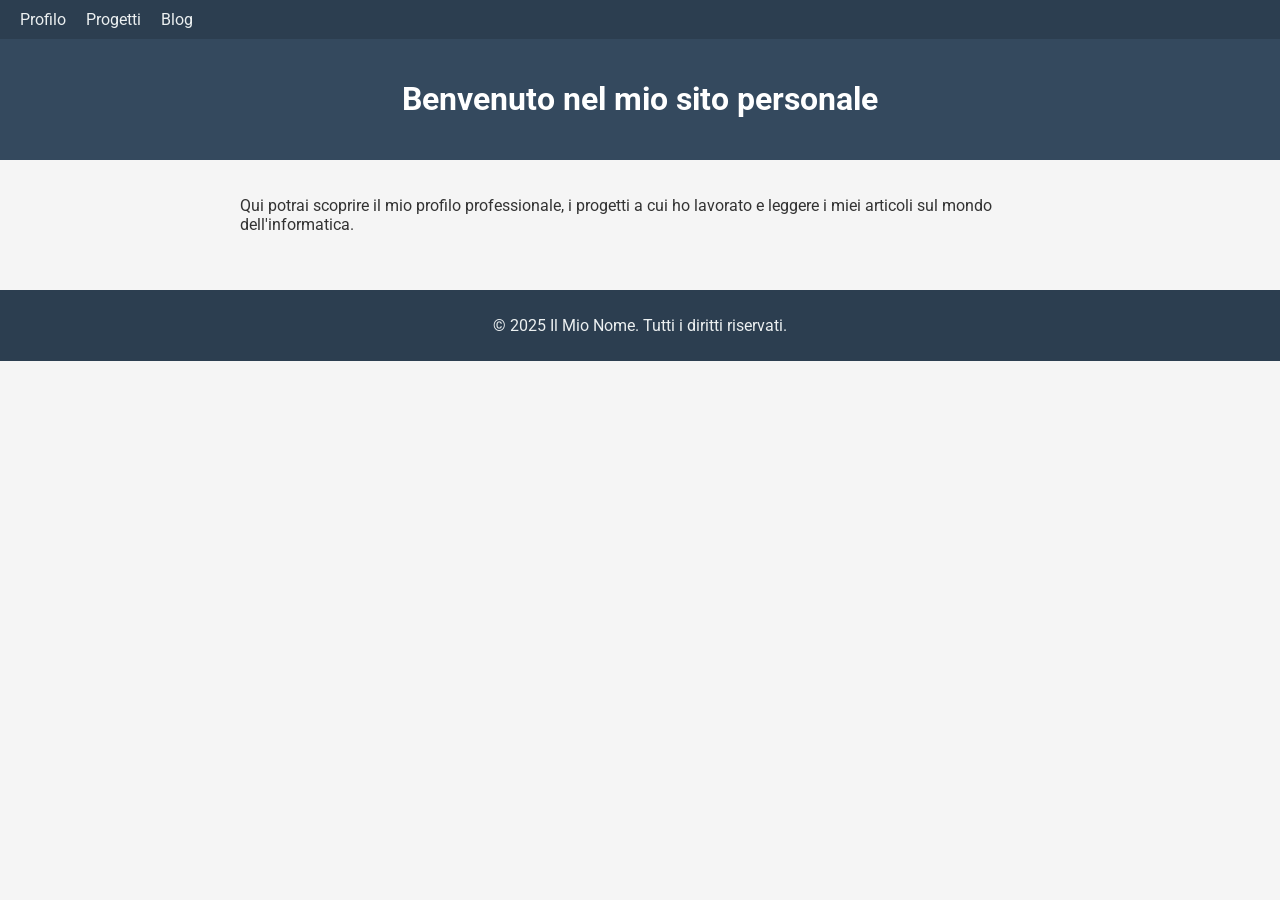
<file: index.html>
<!DOCTYPE html>
<html lang="it">
<head>
  <meta charset="UTF-8">
  <title>Sito Personale - Home</title> 
  <link rel="stylesheet" href="style.css">
  <link href="https://fonts.googleapis.com/css?family=Roboto" rel="stylesheet">
</head>
<body>
  <nav>
    <ul>
      <li><a href="profilo.html">Profilo</a></li>
      <li><a href="progetti.html">Progetti</a></li>
      <li><a href="blog.html">Blog</a></li>
    </ul>
  </nav>
  <header>
    <h1>Benvenuto nel mio sito personale</h1>
  </header>
  <section class="intro">
    <p>Qui potrai scoprire il mio profilo professionale, i progetti a cui ho lavorato e leggere i miei articoli sul mondo dell'informatica.</p>
  </section>
  <footer>
    <p>&copy; 2025 Il Mio Nome. Tutti i diritti riservati.</p>
  </footer>
</body>
</html>
</file>
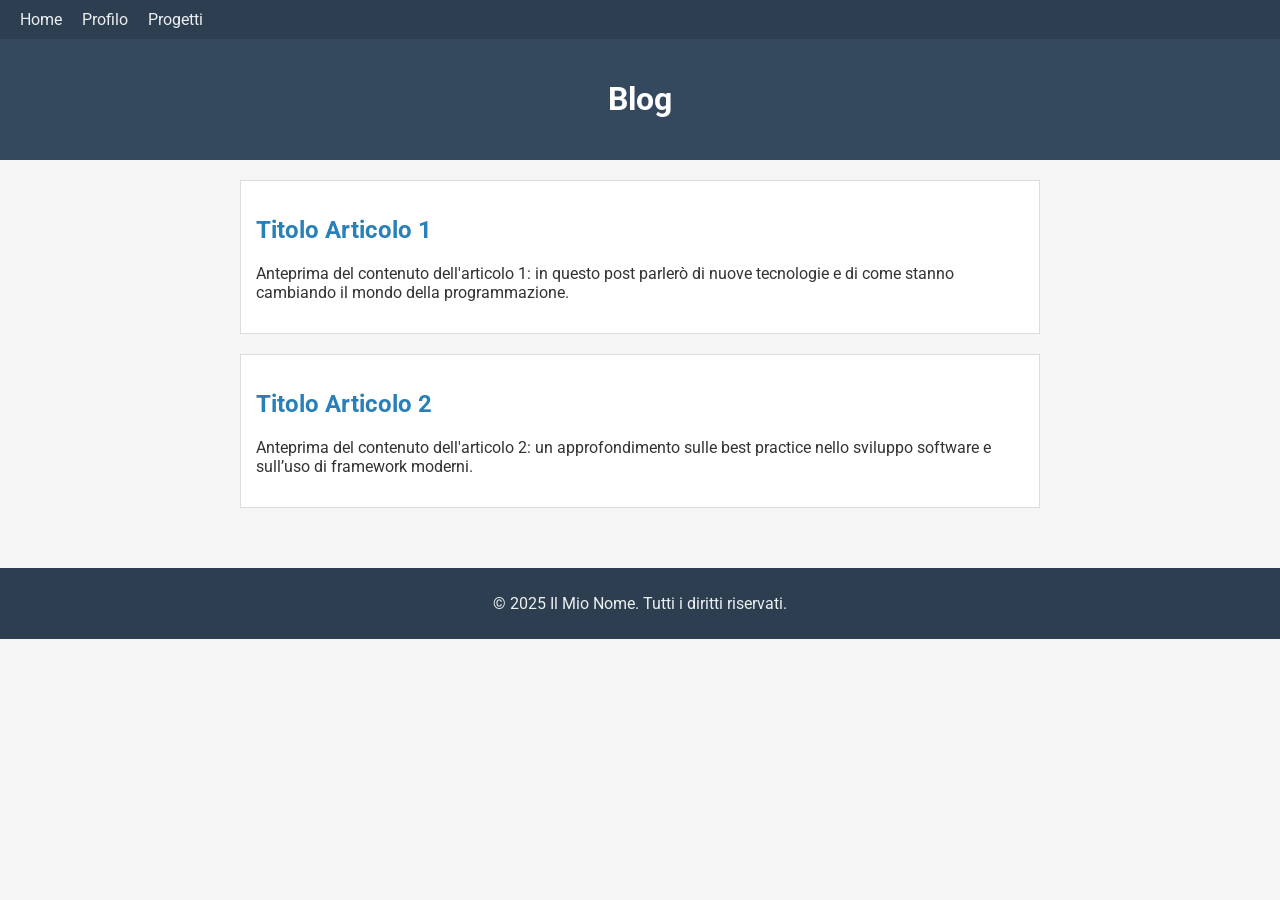
<file: blog.html>
<!DOCTYPE html>
<html lang="it">
<head>
  <meta charset="UTF-8">
  <title>Blog - Il Mio Nome</title>
  <link rel="stylesheet" href="style.css">
  <link href="https://fonts.googleapis.com/css?family=Roboto" rel="stylesheet">
</head>
<body>
  <nav>
    <ul>
      <li><a href="index.html">Home</a></li>
      <li><a href="profilo.html">Profilo</a></li>
      <li><a href="progetti.html">Progetti</a></li>
    </ul>
  </nav>
  <header>
    <h1>Blog</h1>
  </header>
  <section class="blog-list">
    <article class="blog-preview">
      <h2><a href="blog_articolo1.html">Titolo Articolo 1</a></h2>
      <p>Anteprima del contenuto dell'articolo 1: in questo post parlerò di nuove tecnologie e di come stanno cambiando il mondo della programmazione.</p>
    </article>
    
    <article class="blog-preview">
      <h2><a href="blog_articolo2.html">Titolo Articolo 2</a></h2>
      <p>Anteprima del contenuto dell'articolo 2: un approfondimento sulle best practice nello sviluppo software e sull’uso di framework moderni.</p>
    </article>
  </section>
  <footer>
    <p>&copy; 2025 Il Mio Nome. Tutti i diritti riservati.</p>
  </footer>
</body>
</html>
</file>
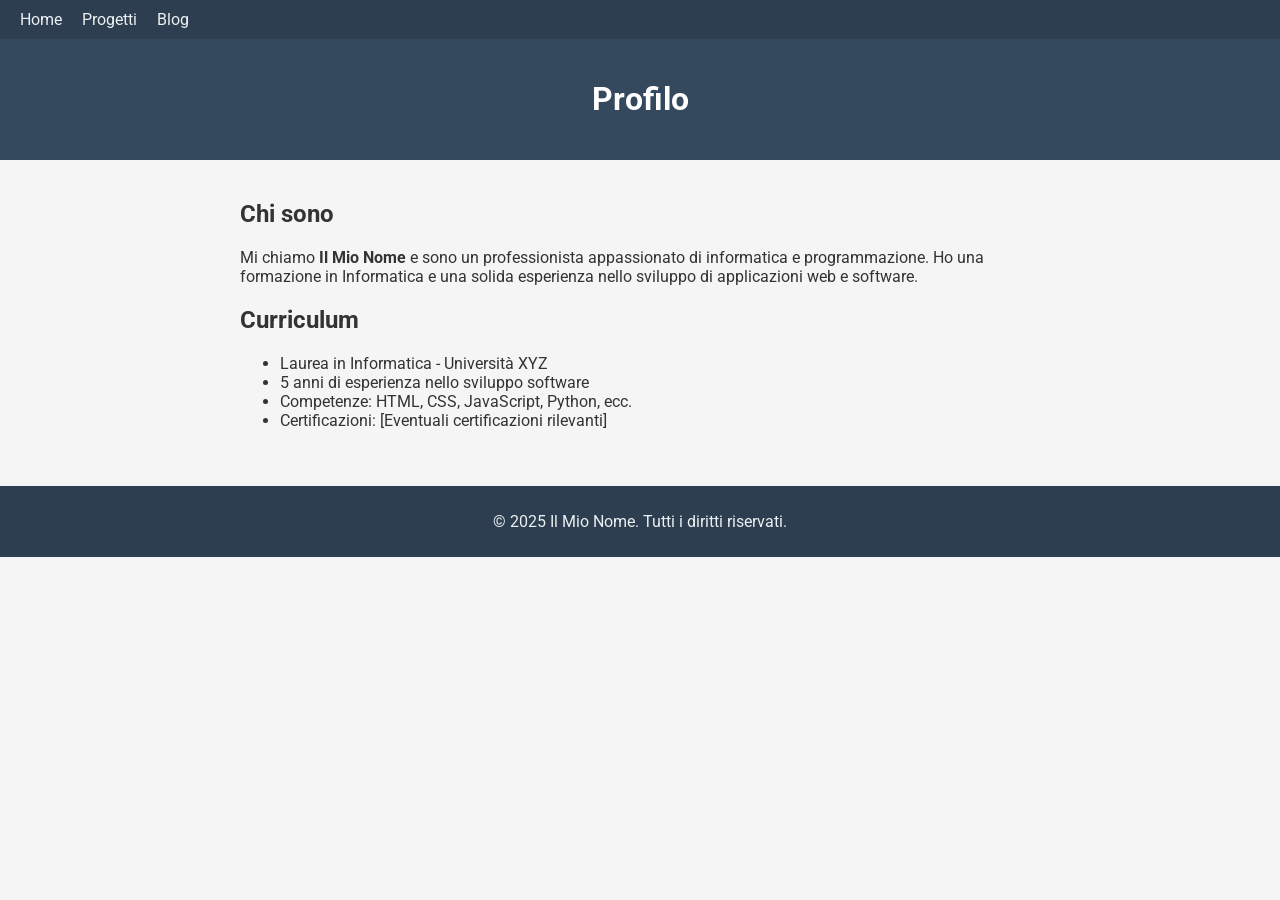
<file: profilo.html>
<!DOCTYPE html>
<html lang="it">
<head>
  <meta charset="UTF-8">
  <title>Profilo - Il Mio Nome</title>
  <link rel="stylesheet" href="style.css">
  <link href="https://fonts.googleapis.com/css?family=Roboto" rel="stylesheet">
</head>
<body>
  <nav>
    <ul>
      <li><a href="index.html">Home</a></li>
      <li><a href="progetti.html">Progetti</a></li>
      <li><a href="blog.html">Blog</a></li>
    </ul>
  </nav>
  <header>
    <h1>Profilo</h1>
  </header>
  <section>
    <h2>Chi sono</h2>
    <p>Mi chiamo <strong>Il Mio Nome</strong> e sono un professionista appassionato di informatica e programmazione. Ho una formazione in Informatica e una solida esperienza nello sviluppo di applicazioni web e software.</p>
    
    <h2>Curriculum</h2>
    <ul>
      <li>Laurea in Informatica - Università XYZ</li>
      <li>5 anni di esperienza nello sviluppo software</li>
      <li>Competenze: HTML, CSS, JavaScript, Python, ecc.</li>
      <li>Certificazioni: [Eventuali certificazioni rilevanti]</li>
    </ul>
  </section>
  <footer>
    <p>&copy; 2025 Il Mio Nome. Tutti i diritti riservati.</p>
  </footer>
</body>
</html>
</file>
<file: style.css>
/* Stile base */
body {
    font-family: 'Roboto', sans-serif;
    margin: 0;
    background-color: #f5f5f5;
    color: #333;
  }
  
  /* Navbar */
  nav {
    background-color: #2c3e50;
    padding: 10px 20px;
  }
  nav ul {
    list-style: none;
    margin: 0;
    padding: 0;
    display: flex;
  }
  nav ul li {
    margin-right: 20px;
  }
  nav ul li a {
    color: #ecf0f1;
    text-decoration: none;
  }
  nav ul li a:hover {
    text-decoration: underline;
  }
  
  /* Header */
  header {
    background-color: #34495e;
    color: #fff;
    padding: 20px;
    text-align: center;
  }
  
  /* Sezioni e contenuti */
  .intro,
  section {
    padding: 20px;
    margin: auto;
    max-width: 800px;
  }
  
  /* Progetti e blog */
  .project, .blog-preview {
    background-color: #fff;
    border: 1px solid #ddd;
    padding: 15px;
    margin-bottom: 20px;
  }
  .project img, .blog-preview img {
    max-width: 100%;
    height: auto;
  }
  
  /* Link nel blog */
  .blog-preview a {
    text-decoration: none;
    color: #2980b9;
  }
  .blog-preview a:hover {
    text-decoration: underline;
  }
  
  /* Footer */
  footer {
    background-color: #2c3e50;
    color: #ecf0f1;
    text-align: center;
    padding: 10px;
    margin-top: 20px;
  }
  footer a {
    color: #ecf0f1;
    text-decoration: none;
  }
  footer a:hover {
    text-decoration: underline;
  }
</file>
